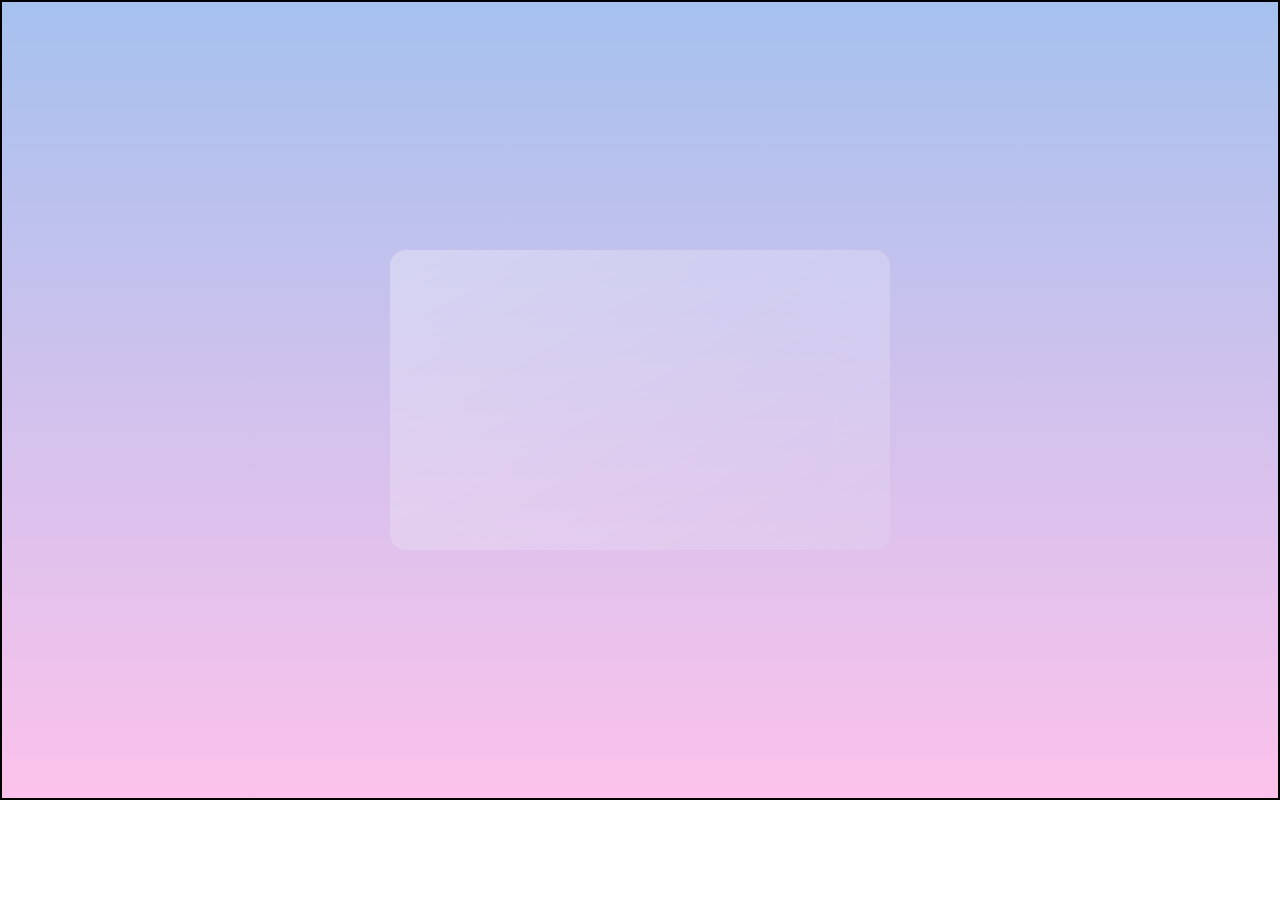
<file: Digital-clock/index.html>
<!DOCTYPE html>
<html lang="en">
<head>
    <meta charset="UTF-8">
    <meta http-equiv="X-UA-Compatible" content="IE=edge">
    <meta name="viewport" content="width=device-width, initial-scale=1.0">
    <title>Digital Clock</title>
    <link rel="stylesheet" href="style.css">
</head>
<body>
    <div class="container">
        <p class="clock" ></p>
    </div>
    <script src="app.js"></script>
</body>
</html>
</file>
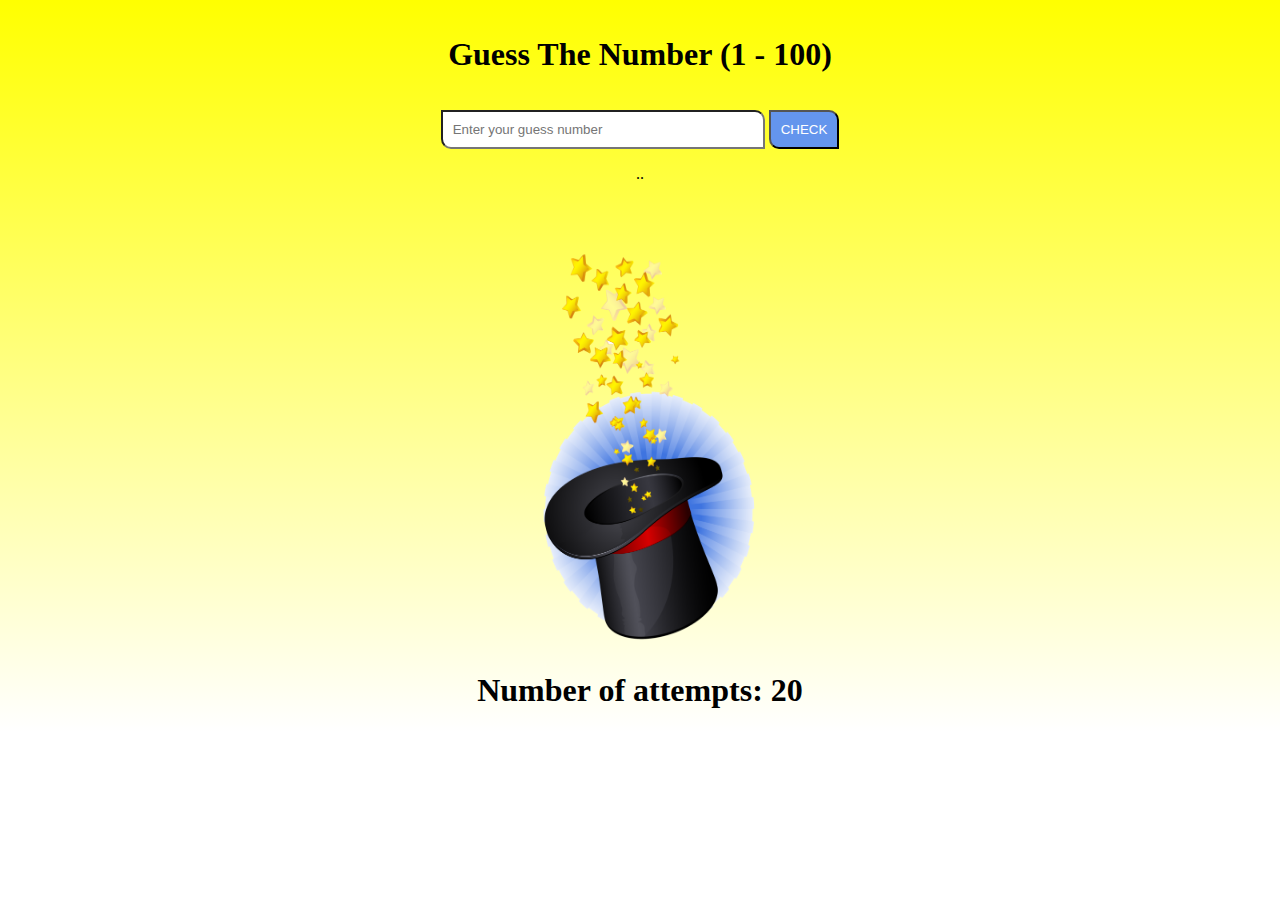
<file: Guess the Number/index.html>
<!DOCTYPE html>
<html lang="en">
<head>
    <meta charset="UTF-8">
    <meta http-equiv="X-UA-Compatible" content="IE=edge">
    <meta name="viewport" content="width=device-width, initial-scale=1.0">
    <title>Guess The Number</title>
    <link rel="stylesheet" href="style.css">
</head>
<body>
    <div class="container-main">
        
        <h1>Guess The Number (1 - 100)</h1>
       
        <div>
        <input id="userInput" type="number" placeholder="Enter your guess number">

        <button type="button" id="checkbutton" onclick="guessNumber()">CHECK</button>
        <p class="result">..</p>


        </div>
        <div class="image">
            <img src="img/magic_hat_PNG59.png" alt="" height="400px" width="300px">
        </div>
        
        
            
            <h1 class="attempt">Number of attempts: <span>20</span></h1>
      
        
        
    </div>
    <script src="app.js"></script>
</body>
</html>
</file>
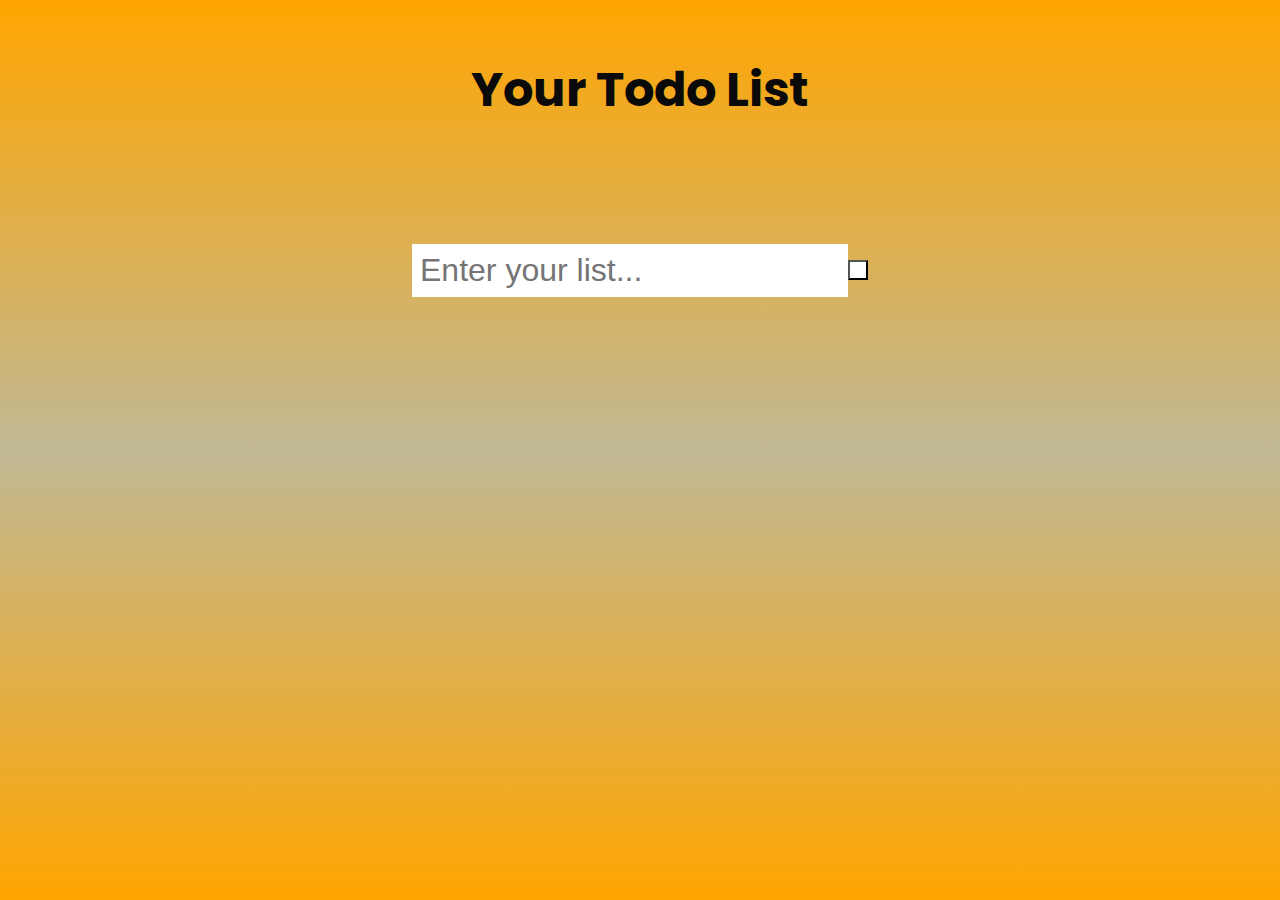
<file: todo list/index.html>
<!DOCTYPE html>
<html lang="en">
  <head>
    <meta charset="UTF-8" />
    <meta name="viewport" content="width=device-width, initial-scale=1.0" />
    <title>Javascript Todo List</title>
    <link rel="stylesheet" href="style.css" />
    <link rel="stylesheet" href="https://cdnjs.cloudflare.com/ajax/libs/font-awesome/5.15.3/css/all.min.css" integrity="sha512-iBBXm8fW90+nuLcSKlbmrPcLa0OT92xO1BIsZ+ywDWZCvqsWgccV3gFoRBv0z+8dLJgyAHIhR35VZc2oM/gI1w==" crossorigin="anonymous" referrerpolicy="no-referrer" />
    <link
      href="https://fonts.googleapis.com/css2?family=Poppins&display=swap"
      rel="stylesheet"
    />
    
  </head>
  <body>
    <header><h1><i class="fas fa-hammer"></i>  Your Todo List <i class="fas fa-clipboard-list"></i>

    </h1></header>
    <form>
      <input type="text" class="todo-input" placeholder="Enter your list..."/>
      <button class="todo-button" type="submit">
        <i class="fas fa-plus-square"></i>
      </button>
      
    </form>
    <div class="todo-container">
      <ul class="todo-list"></ul>
    </div>
    <script src="./app.js"></script>
  </body>
</html>
</file>
<file: Digital-clock/style.css>
*{
    box-sizing: border-box;
    margin: 0;
    padding: 0;
}
.container{
    display: flex;
    align-items: center;
    justify-content: center;
    background-image: linear-gradient(to top, #fbc2eb 0%, #a6c1ee 100%);
    border: 2px solid black;
    height: 50rem;
   
}
.clock{
    display: flex;
    align-items: center;
    justify-content: center;
    height: 300px;
    width: 500px;
    
    font-size: 100px;
    color: rgb(12, 12, 12);
    border-radius: 1rem;
    background: linear-gradient(to right bottom,rgba(255,255,255,0.3),rgba(255,255,255,0.1));
    backdrop-filter: blur(2rem);
}
</file>
<file: Guess the Number/style.css>
html,body{
    margin: 0;
    padding: 0;
    box-sizing: border-box;
    height: 100vh;
    
}

.container-main{
    display: flex;
    align-items: center;
    justify-content: center;
    flex-direction: column;
    padding-top:15px ;
  
    text-align: center;
    background-image: linear-gradient(yellow , white);
    
}
.image{
     padding-top:3rem;
}
#userInput{
    margin-top: 15px;
    padding: 10px;
    width: 300px;
    border-radius:0 10px  0 10px;


}
#checkbutton{
    padding: 10px;
    border-radius: 0 10px 0 10px;
    background-color: cornflowerblue;
    color: white;
}
#checkbutton:hover{
    background-color: white;
    color: black;
}
</file>
<file: todo list/style.css>
* {
  margin: 0;
  padding: 0;
  box-sizing: border-box;
}
html,
body {
  background-image: linear-gradient(180deg, orange, rgb(193, 185, 149), orange);
  min-height: 100vh;
  font-family: "Poppins", sans-serif;
  color: rgb(10, 10, 10);
}
header {
  font-size: 1.5rem;
}
header,
form {
  min-height: 20vh;
  display: flex;
  justify-content: center;
  align-items: center;
  
}
form input{
  padding: 0.5rem;
  font-size: 2rem;
  border: none;
  background: white;
}
form button{
    color: rgb(238, 123, 0);
    background: white;
    cursor: pointer;
    transition: all 0.3s easy;
    padding: 0.5rem;
    font-size: 2rem;

}
form button:hover{
    background:rgb(238, 123, 0); 
    color:white ;
}
.todo-container{
    display: flex;
    justify-content: center;
    align-items: center;
}

.todo-list{
    min-width: 30%;
    list-style: none;
}

.todo{
    margin: 0.5rem;
    background: white;
    color: black;
    font-size:1.5rem ;
    display: flex;
    justify-content: space-between;
    align-items: center;
    transition: all 0.5s ease;
}
.todo li{
    flex: 1;
}
.trash-btn, .complete-btn{
    background: rgb(93, 131, 208);
    color: black;
    padding: 1rem;
    cursor:pointer;
    font-size: 1rem;

}
.trash-btn:hover, .complete-btn:hover{
    background:white ;
}
.complete-btn{
    background: rgb(62, 181, 62);
}
.todo-item{
    padding: 0rem 0.5;
}
.fa-trash,.fa-check{
    pointer-events: none;
}
.completed{
    text-decoration: line-through;
    opacity: 0.5;
}
.fall{
    transform: translateY(8rem) rotateZ(20deg);
    opacity: 0;
}
</file>
